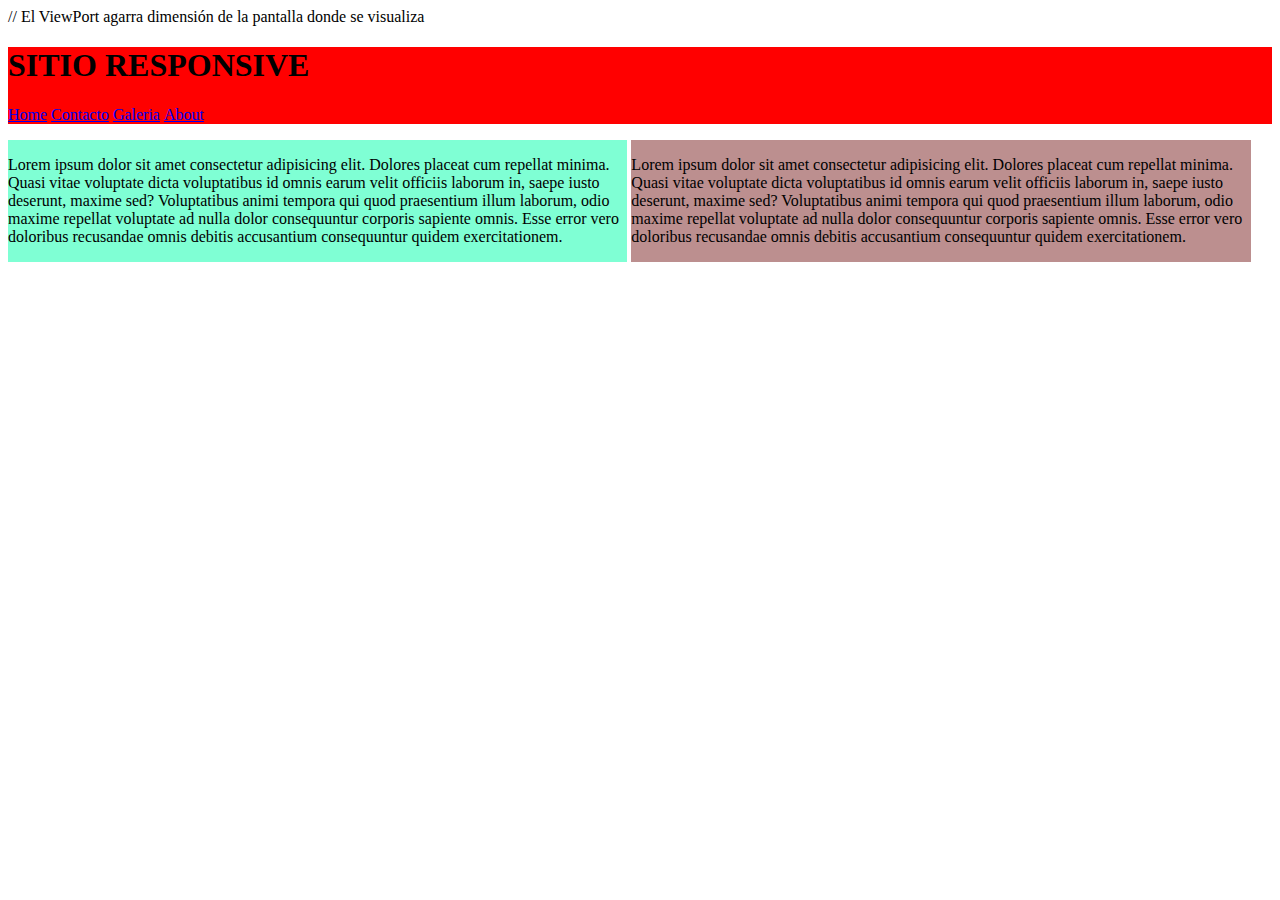
<file: index.html>
<!DOCTYPE html>
<html lang="en">
<head>
    <meta charset="UTF-8">
    <meta http-equiv="X-UA-Compatible" content="IE=edge">
    // El ViewPort agarra dimensión de la pantalla donde se visualiza
    <meta name="viewport" content="width=device-width, initial-scale=1.0">
    <link rel="stylesheet" href="./style/style.css">
    <title>Modelo de cajas</title>
</head>
<body>
    
    <main>
        <header>
    <h1>SITIO RESPONSIVE</h1>
    <ul>
        <li><a href="index.html">Home</a></li>
        <li><a href="contacto.html">Contacto</a></li>
        <li><a href="galeria.html">Galeria</a></li>
        <li><a href="about.html">About</a></li>
    </ul>
        </header>

        <section>
           <article class="fondo_celeste">
            <p>Lorem ipsum dolor sit amet consectetur adipisicing elit. Dolores placeat cum repellat minima. Quasi vitae voluptate dicta voluptatibus id omnis earum velit officiis laborum in, saepe iusto deserunt, maxime sed?
            Voluptatibus animi tempora qui quod praesentium illum laborum, odio maxime repellat voluptate ad nulla dolor consequuntur corporis sapiente omnis. Esse error vero doloribus recusandae omnis debitis accusantium consequuntur quidem exercitationem.</p>
           </article>
           <article class="fondo_rosa">
            <p>Lorem ipsum dolor sit amet consectetur adipisicing elit. Dolores placeat cum repellat minima. Quasi vitae voluptate dicta voluptatibus id omnis earum velit officiis laborum in, saepe iusto deserunt, maxime sed?
            Voluptatibus animi tempora qui quod praesentium illum laborum, odio maxime repellat voluptate ad nulla dolor consequuntur corporis sapiente omnis. Esse error vero doloribus recusandae omnis debitis accusantium consequuntur quidem exercitationem.</p>
           </article>
        </section>

    </main>
</body>
</html>
</file>
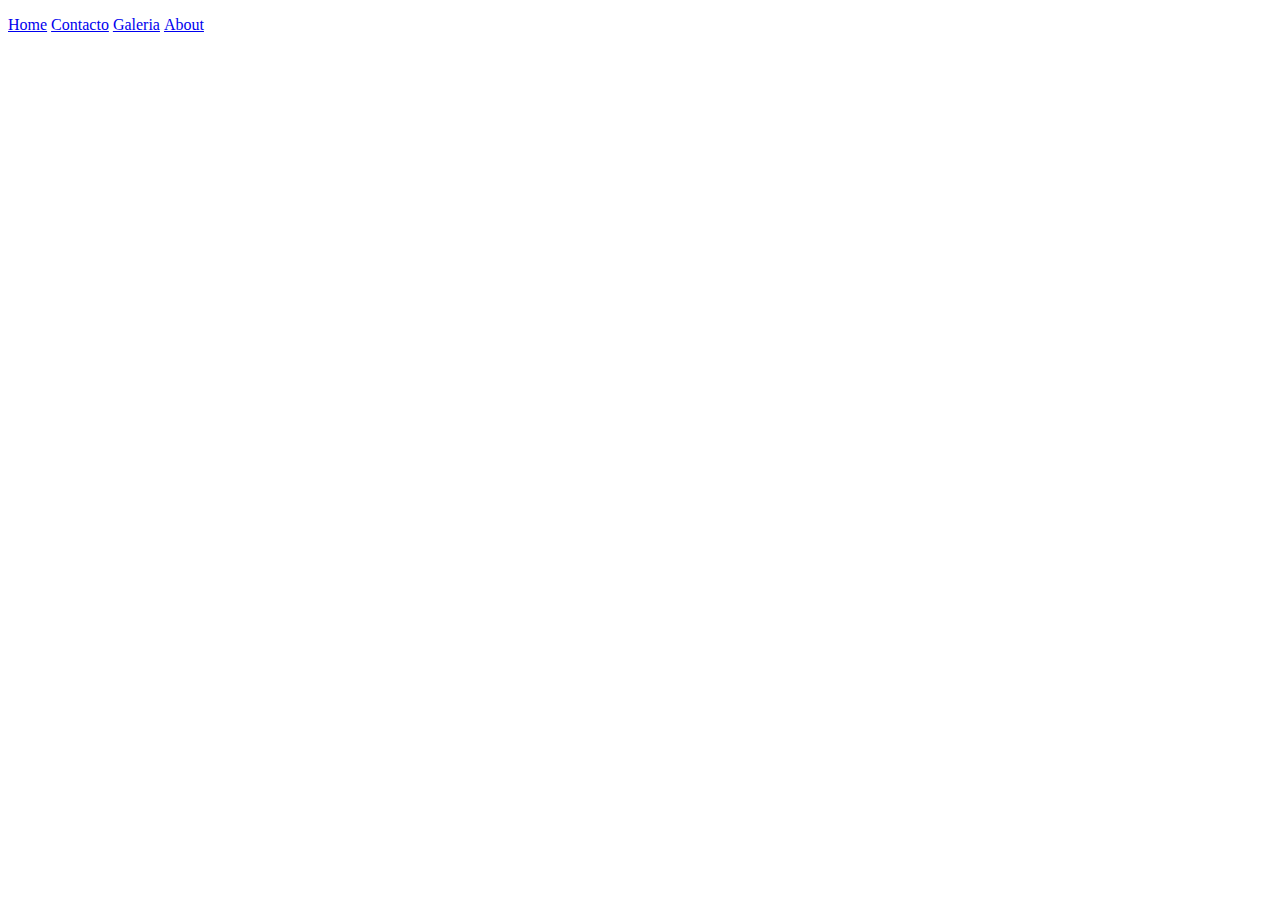
<file: section/about.html>
<!DOCTYPE html>
<html lang="en">
<head>
    <meta charset="UTF-8">
    <meta http-equiv="X-UA-Compatible" content="IE=edge">
    <meta name="viewport" content="width=device-width, initial-scale=1.0">
    <link rel="stylesheet" href="../style/style.css">
    <title>About</title>
</head>
<body>
    
    <ul>
        <li><a href="../index.html">Home</a></li>
        <li><a href="contacto.html">Contacto</a></li>
        <li><a href="galeria.html">Galeria</a></li>
        <li><a href="about.html">About</a></li>
        </ul>
        

</body>
</html>
</file>
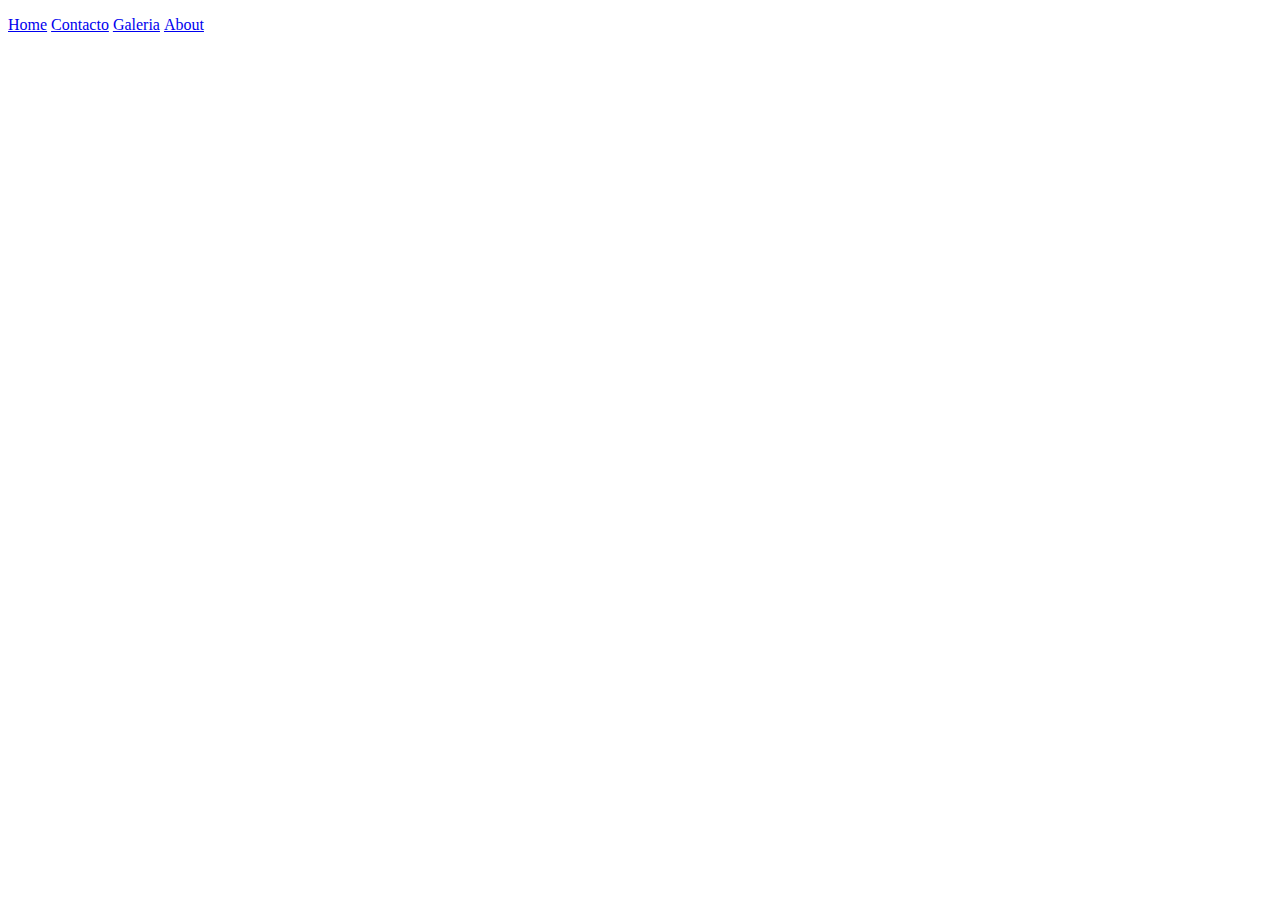
<file: section/contacto.html>
<!DOCTYPE html>
<html lang="en">
<head>
    <meta charset="UTF-8">
    <meta http-equiv="X-UA-Compatible" content="IE=edge">
    <meta name="viewport" content="width=device-width, initial-scale=1.0">
    <link rel="stylesheet" href="../style/style.css">
    <title>Contacto!</title>
</head>
<body>

    <ul>
    <li><a href="../index.html">Home</a></li>
    <li><a href="contacto.html">Contacto</a></li>
    <li><a href="galeria.html">Galeria</a></li>
    <li><a href="about.html">About</a></li>
    </ul>
    
</body>
</html>
</file>
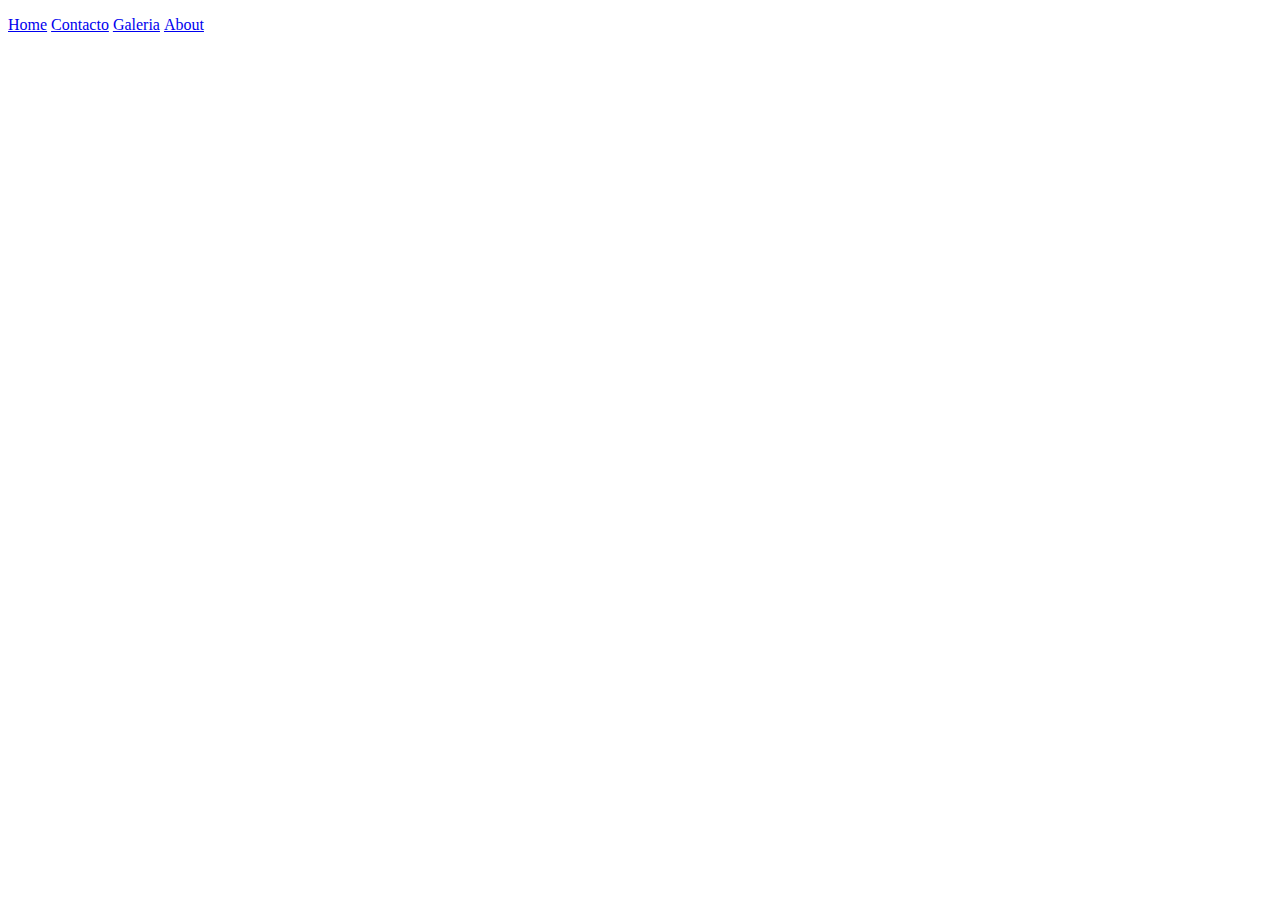
<file: section/galeria.html>
<!DOCTYPE html>
<html lang="en">
<head>
    <meta charset="UTF-8">
    <meta http-equiv="X-UA-Compatible" content="IE=edge">
    <meta name="viewport" content="width=device-width, initial-scale=1.0">
    <link rel="stylesheet" href="../style/style.css">
    <title>Galeria</title>
</head>
<body>

    <ul>
        <li><a href="../index.html">Home</a></li>
        <li><a href="contacto.html">Contacto</a></li>
        <li><a href="galeria.html">Galeria</a></li>
        <li><a href="about.html">About</a></li>
        </ul>
        
    
</body>
</html>
</file>
<file: style/style.css>
/*body{
    background-color: aqua;
}*/

/*RESPONSIVE*/

/*Media Screen*/
/*Cuando llegue a 700px cambia de color*/
/*@media screen and (min-width:700px) {
    body{
        background-color: red;
    }
}*/

header{
    background-color: red;
}

ul{
    list-style: none;
    padding: 0;
}

.fondo_celeste{
    background-color: aquamarine;
}

.fondo_rosa{
    background-color: rosybrown;
}

@media screen and (min-width: 600px) {
    
li{
    display: inline-block;
}    
}

@media screen and (min-width:250px) {
    article{
        display: inline-block;
        width: 49%;
    }
}
</file>
